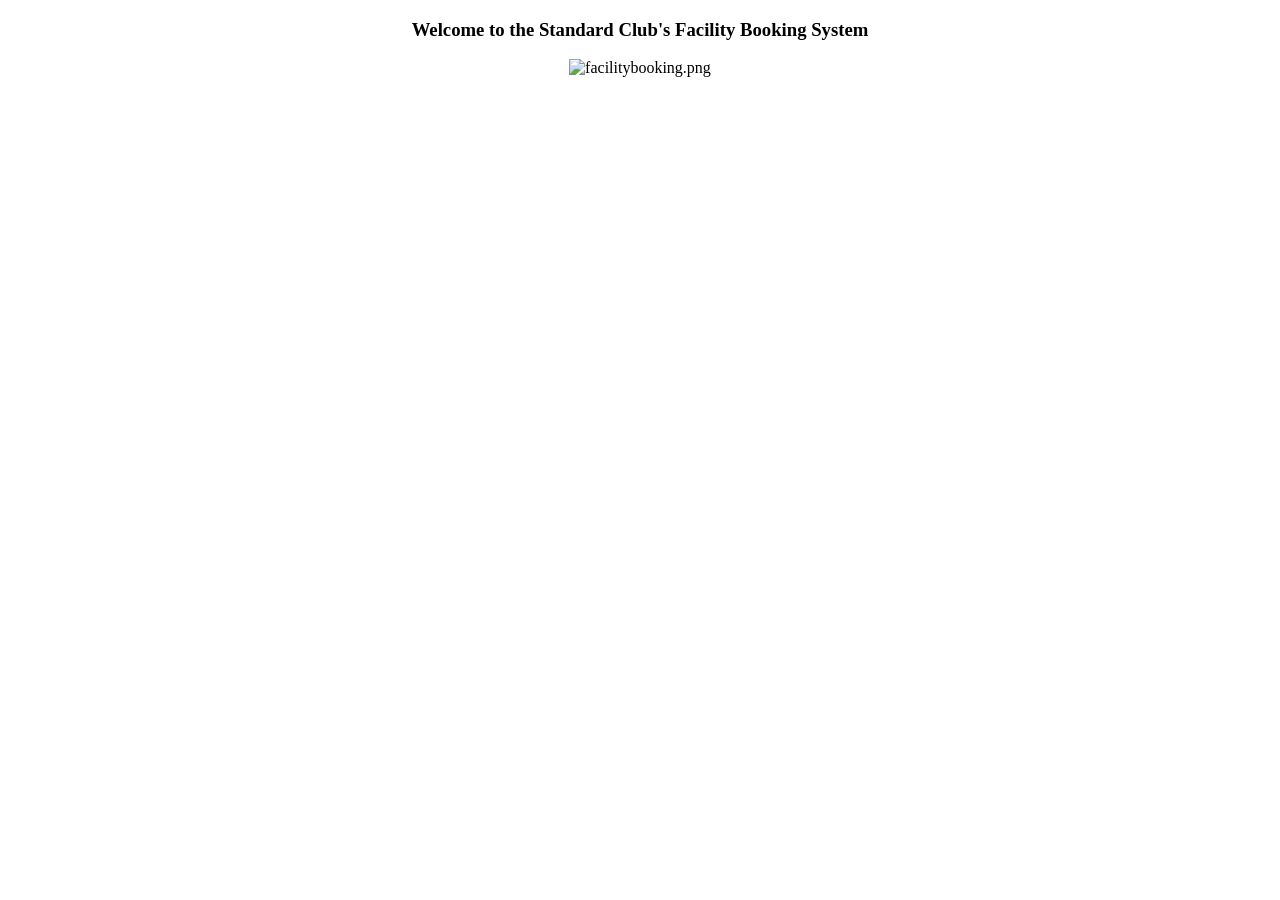
<file: club-simple-jpa-solution1/src/main/resources/templates/index.html>
<!DOCTYPE HTML>
<html xmlns:th="http://www.thymeleaf.org">
<head th:fragment="headerfiles">
<meta charset="UTF-8" />
<link th:href="@{/css/styles.css}" rel="stylesheet">
</head>


<body>
	<header th:insert = "fragment/shared_layout.html :: header"> </header>
	<div th:replace = "fragment/shared_layout.html :: menu"> </div>
	
	<div align="center"> 
		 <h3> Welcome to the Standard Club's Facility Booking System </h3>
		 <img alt = "facilitybooking.png" th:src="@{/image/image.png}" />
	</div >
	
	<div th:replace = "fragment/shared_layout.html :: footer"></div>
	 



</body>




</html>
</file>
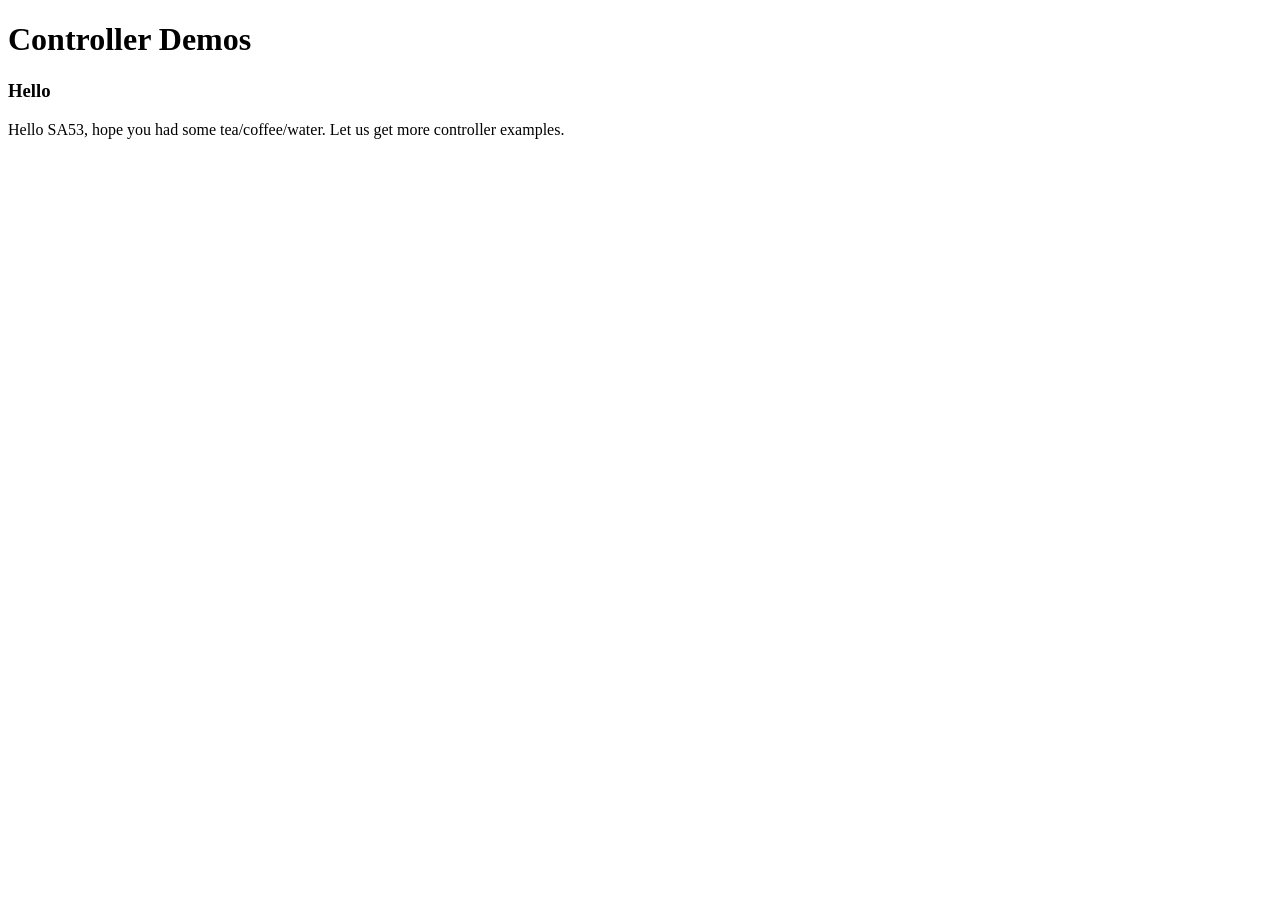
<file: welcome/src/main/resources/templates/index.html>
<!DOCTYPE html>
<html xmlns:th="http://www.thymeleaf.org">

<head>
	<title>Spring MVC Title</title>
</head>

<body>
	<h1>Controller Demos </h1>
	<h3 th:text=${s}> Hello </h3 >
	<p> Hello SA53, hope you had some  tea/coffee/water. Let us get more controller examples.   
	</p>
	
</body>

</html>
</file>
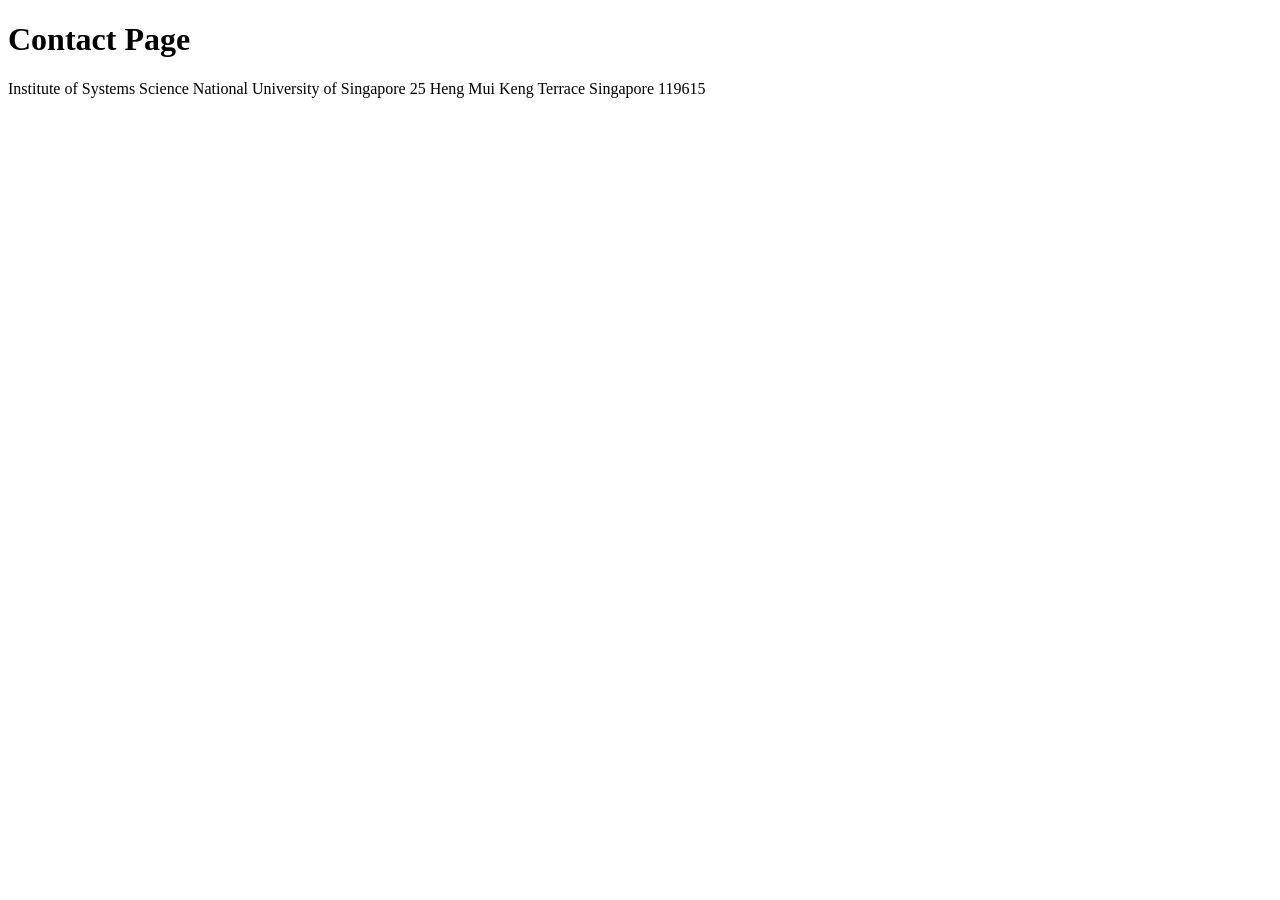
<file: cats/src/main/resources/templates/contact.html>
<!DOCTYPE html>
<html xmlns:th="http://www.thymeleaf.org">
<head th:replace="fragments/layout.html :: html_head"/>
<body>
	<div th:replace="fragments/layout.html :: menu"/>
	<div th:replace="fragments/layout.html :: header"/> 
<h1>Contact Page</h1>
<p>
Institute of Systems Science
National University of Singapore
25 Heng Mui Keng Terrace
Singapore 119615
</p>
</body>
</html>
</file>
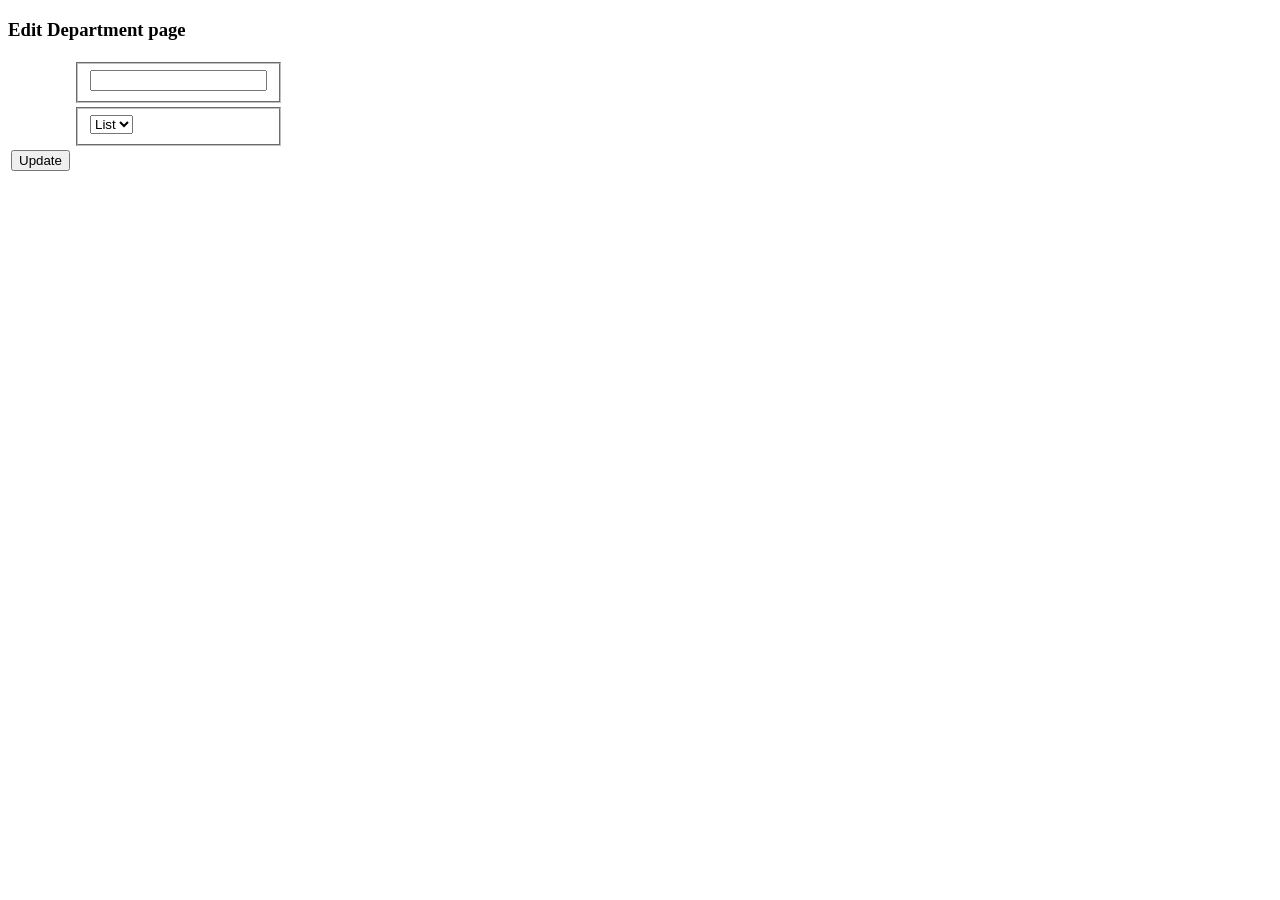
<file: cats/src/main/resources/templates/department-edit.html>
<!DOCTYPE html>
<html xmlns:th="http://www.thymeleaf.org">
<head>
<head th:replace="fragments/layout.html :: html_head"/>
<body>
	<div th:replace="fragments/layout.html :: menu"/>
	<div th:replace="fragments/layout.html :: header"/> 
	<h3>Edit Department page</h3>

	<form action="#" th:action="@{/admin/department/edit/}+${department.departmentId}" th:object="${department}"
		method="post">
		<table>
			<tbody>
				<tr>

					<td><span th:text="#{fieldLabel.departmentId}"></span></td>
					<td>
						<fieldset> <input type="text" th:field="*{departmentId}" readonly="readonly" /></fieldset>
					</td>
					<td th:if="${#fields.hasErrors('departmentId')}" th:errors="*{departmentId}"></td>

				</tr>
				<tr>
					<td><span th:text="#{fieldLabel.managerInCharge}"></span></td>
					<td>
						<fieldset> <select th:field="*{managerInCharge}">
								<option th:each="manager : ${eidlist}" th:value="${manager}" th:text="${manager}">List
								</option>
							</select> </fieldset>
					</td>
					<td th:if="${#fields.hasErrors('managerInCharge')}" th:errors="*{managerInCharge}"></td>
				</tr>
				<tr>
					<td><input type="submit" value="Update" class="blcass" /></td>
					<td></td>
					<td></td>
				</tr>
			</tbody>
		</table>
	</form>

</body>

</html>
</file>
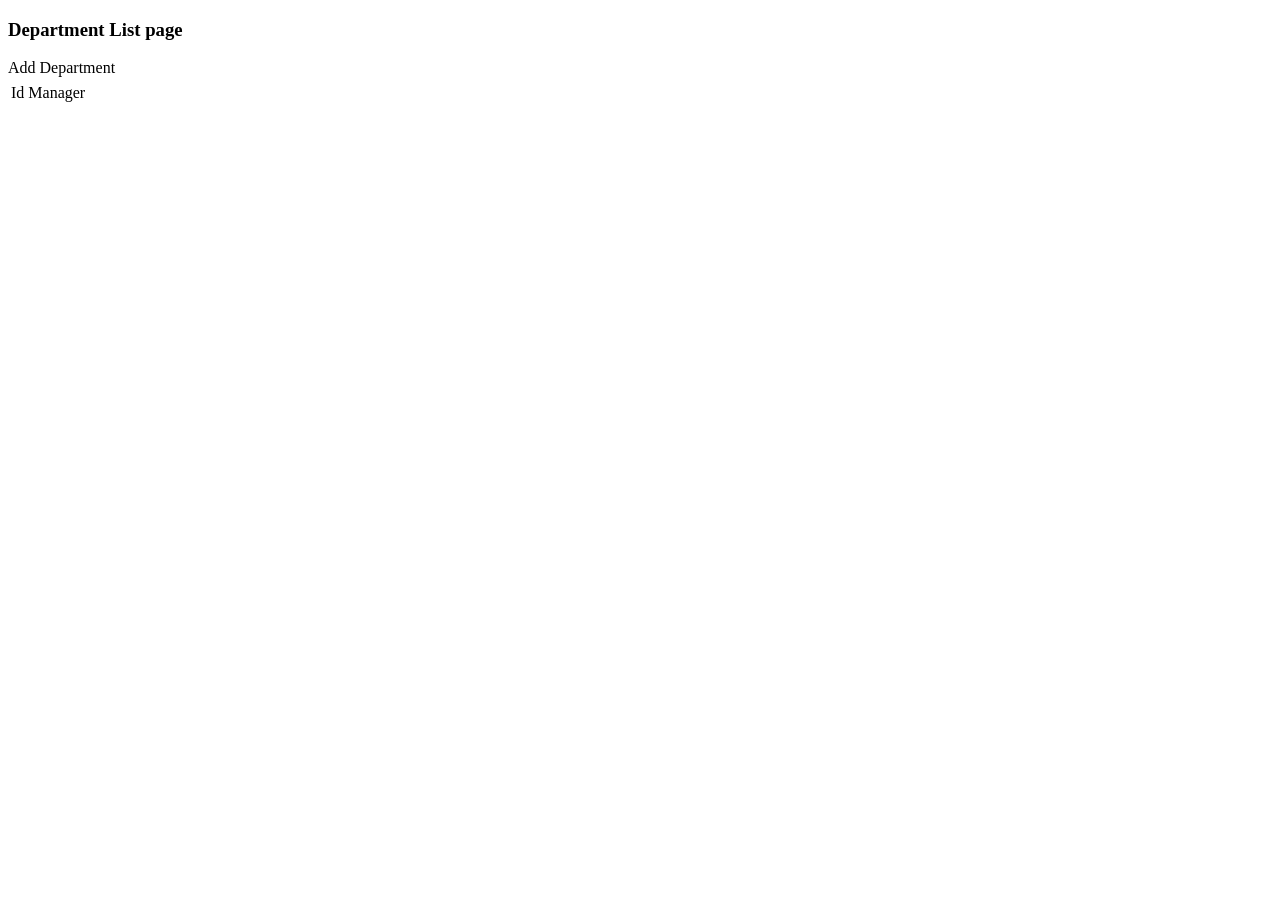
<file: cats/src/main/resources/templates/department-list.html>
<!DOCTYPE html>
<!DOCTYPE html>
<html xmlns:th="http://www.thymeleaf.org">
<head th:replace="fragments/layout.html :: html_head"/>

<body>
	<div th:replace="fragments/layout.html :: menu"/>
	<div th:replace="fragments/layout.html :: header"/> 
	<h3>Department List page</h3>
	<a th:href="@{/admin/department/create}">Add Department</a>
	<div th:if="${not #lists.isEmpty(departmentList)}">
		<table style="border: 1;">

			<tr class="listHeading">
				<th><span th:text="#{fieldLabel.departmentId}"></span></th>
				<th><span th:text="#{fieldLabel.managerId}"></span></th>
				<th><span th:text="#{caption.edit}"></span></th>
				<th><span th:text="#{caption.delete}"></span></th>
			</tr>
			<tr th:each="department : ${departmentList}" class="listRecord">
				<td align="left" th:text="${department.departmentId}">Id</td>
				<td align="left" th:text="${department.managerInCharge}">Manager</td>

				<td><a th:href="@{/admin/department/edit/}+${department.departmentId}" class="btn btn-default"><span
							th:text="#{caption.edit}"></span></a></td>
				<td><a th:href="@{/admin/department/delete/}+${department.departmentId}" class="btn btn-default"><span
							th:text="#{caption.delete}"></span></a></td>
			</tr>
		</table>
	</div>
</body>

</html>
</file>
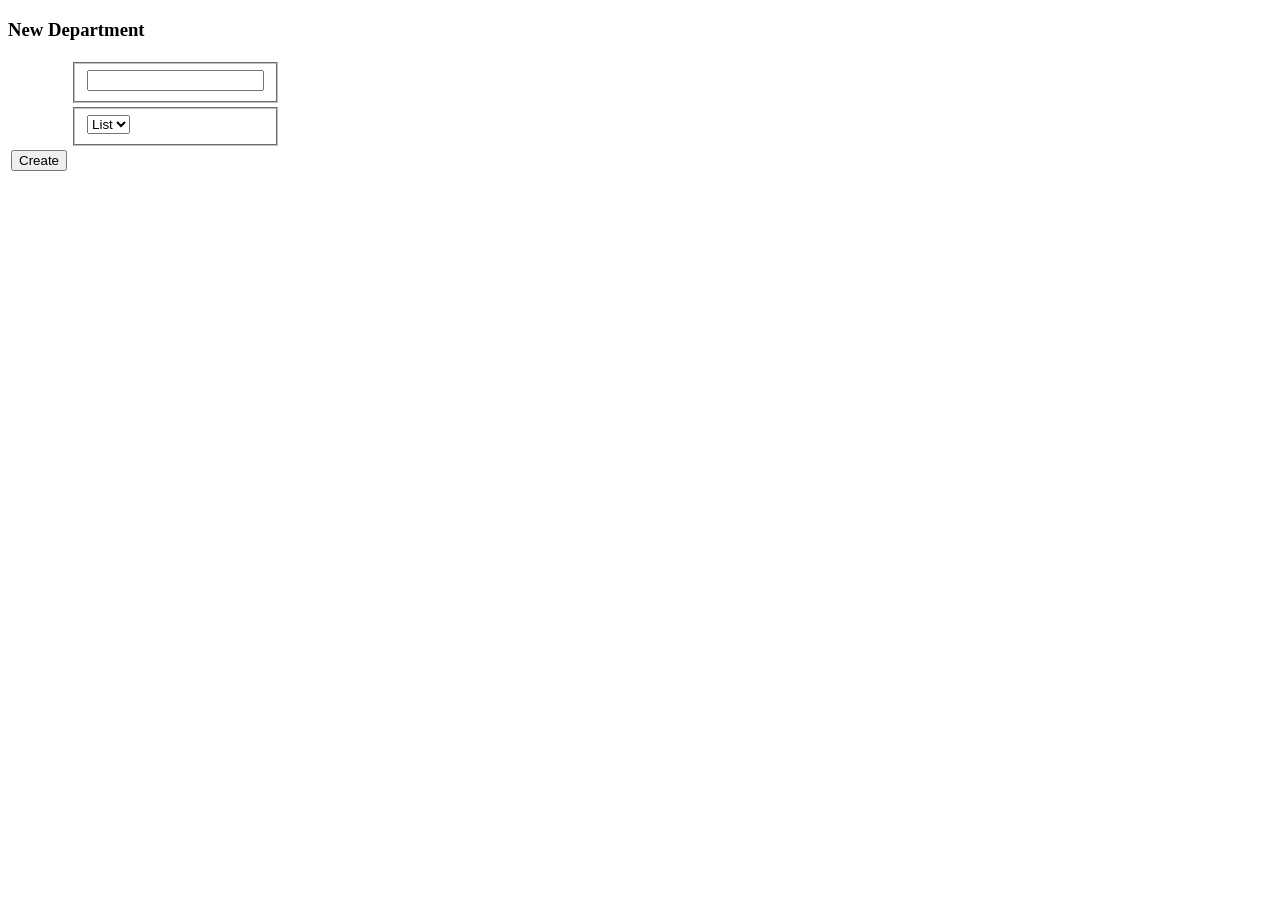
<file: cats/src/main/resources/templates/department-new.html>
<!DOCTYPE html>
<html xmlns:th="http://www.thymeleaf.org">
<head th:replace="fragments/layout.html :: html_head"/>

<body>
	<div th:replace="fragments/layout.html :: menu"/>
	<div th:replace="fragments/layout.html :: header"/> 
	<h3>New Department</h3>

	<form action="#" th:action="@{'/admin/department/create'}" th:object="${department}" method="post">
		<table>
			<tbody>
				<tr>
					<td><span th:text="#{fieldLabel.departmentId}"></span></td>
					<td>
						<fieldset> <input type="text" th:field="*{departmentId}" /> </fieldset>
					</td>
					<td th:if="${#fields.hasErrors('departmentId')}" th:errors="*{departmentId}"></td>
				</tr>
				<tr>
					<td><span th:text="#{fieldLabel.managerInCharge}"></span></td>
					<td>
						<fieldset> <select th:field="*{managerInCharge}">
								<option th:each="manager:${eidlist}" th:value="${manager}" th:text="${manager}">List
								</option>
							</select> </fieldset>
					</td>
					<td th:if="${#fields.hasErrors('managerInCharge')}" th:errors="*{managerInCharge}"></td>
				</tr>
				<tr>
					<td><input type="submit" value="Create" class="blcass" /></td>
					<td></td>
					<td></td>
				</tr>
			</tbody>
		</table>
	</form>

</body>

</html>
</file>
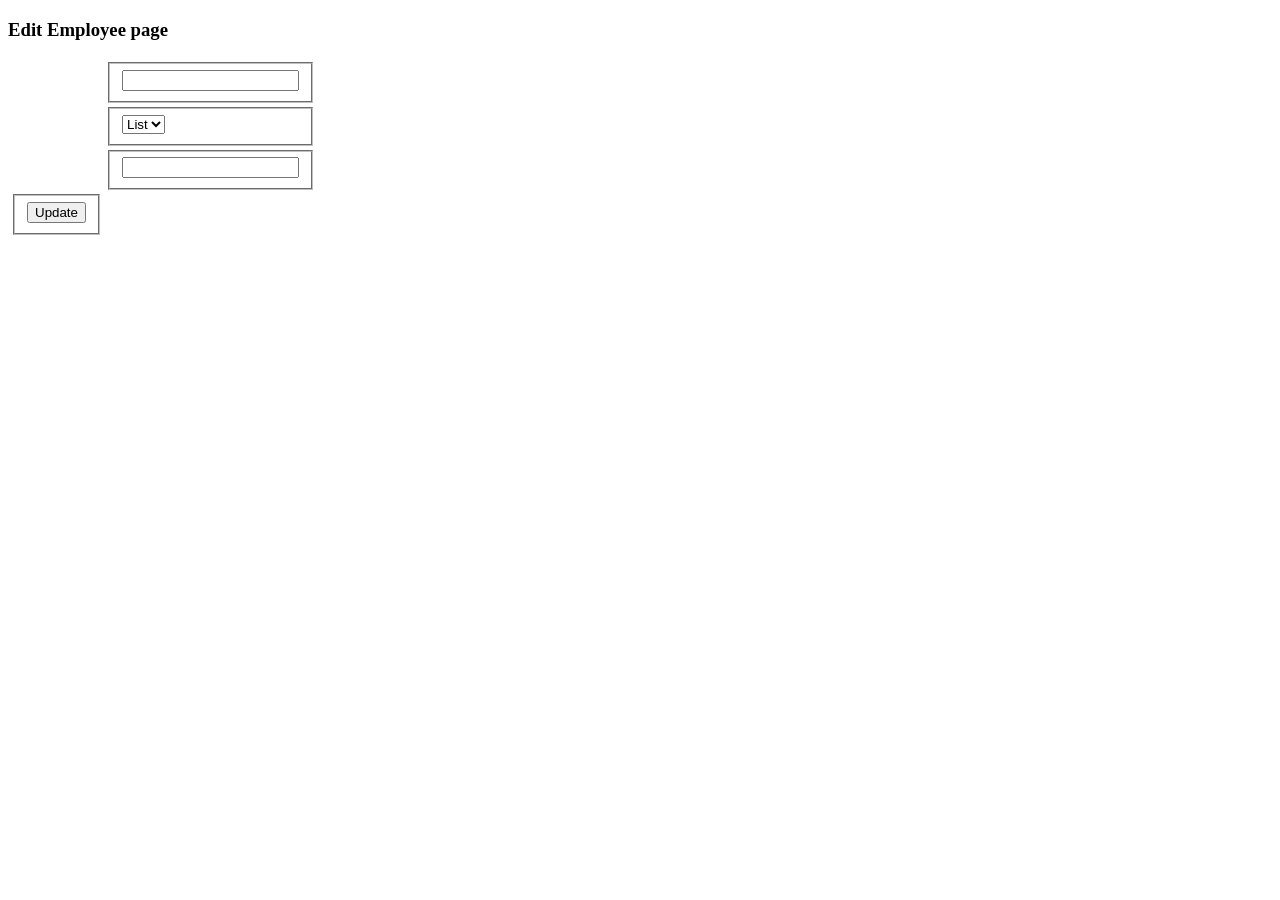
<file: cats/src/main/resources/templates/employee-edit.html>
<!DOCTYPE html>
<html xmlns:th="http://www.thymeleaf.org">
<head th:replace="fragments/layout.html :: html_head"/>

<body>
	<div th:replace="fragments/layout.html :: menu"/>
	<div th:replace="fragments/layout.html :: header"/> 
	<h3>Edit Employee page</h3>
	<form action="#" th:action="@{/admin/employee/edit/'+employee.employeeId}" th:object="${employee}" method="post">
		<table>
			<tbody>
				<tr>
					<td><span th:text="#{fieldLabel.employeeId}"></span></td>
					<td>
						<fieldset><input type="text" th:field="*{employeeId}" readonly="readonly" /></fieldset>
					</td>
					<td th:if="${#fields.hasErrors('employeeId')}" th:errors="*{employeeId}"></td>
				</tr>
				<tr>
					<td><span th:text="#{fieldLabel.managerId}"></span></td>
					<td>
						<fieldset><select th:field="*{managerId}">
								<option th:each="manager : ${eidlist}" th:value="${manager}" th:text="${manager}">List
								</option>
							</select></fieldset>
					</td>
					<td th:if="${#fields.hasErrors('managerId')}" th:errors="*{managerId}"></td>
				</tr>
				<tr>
					<td><span th:text="#{fieldLabel.name}"></span></td>
					<td>
						<fieldset><input type="text" th:field="*{name}" /></fieldset>
					</td>
					<td th:if="${#fields.hasErrors('name')}" th:errors="*{name}"></td>
				</tr>
				<tr>
					<td>
						<fieldset><input type="submit" value="Update" class="blcass" /></fieldset>
					</td>
					<td></td>
					<td></td>
				</tr>
			</tbody>
		</table>
	</form>

</body>

</html>
</file>
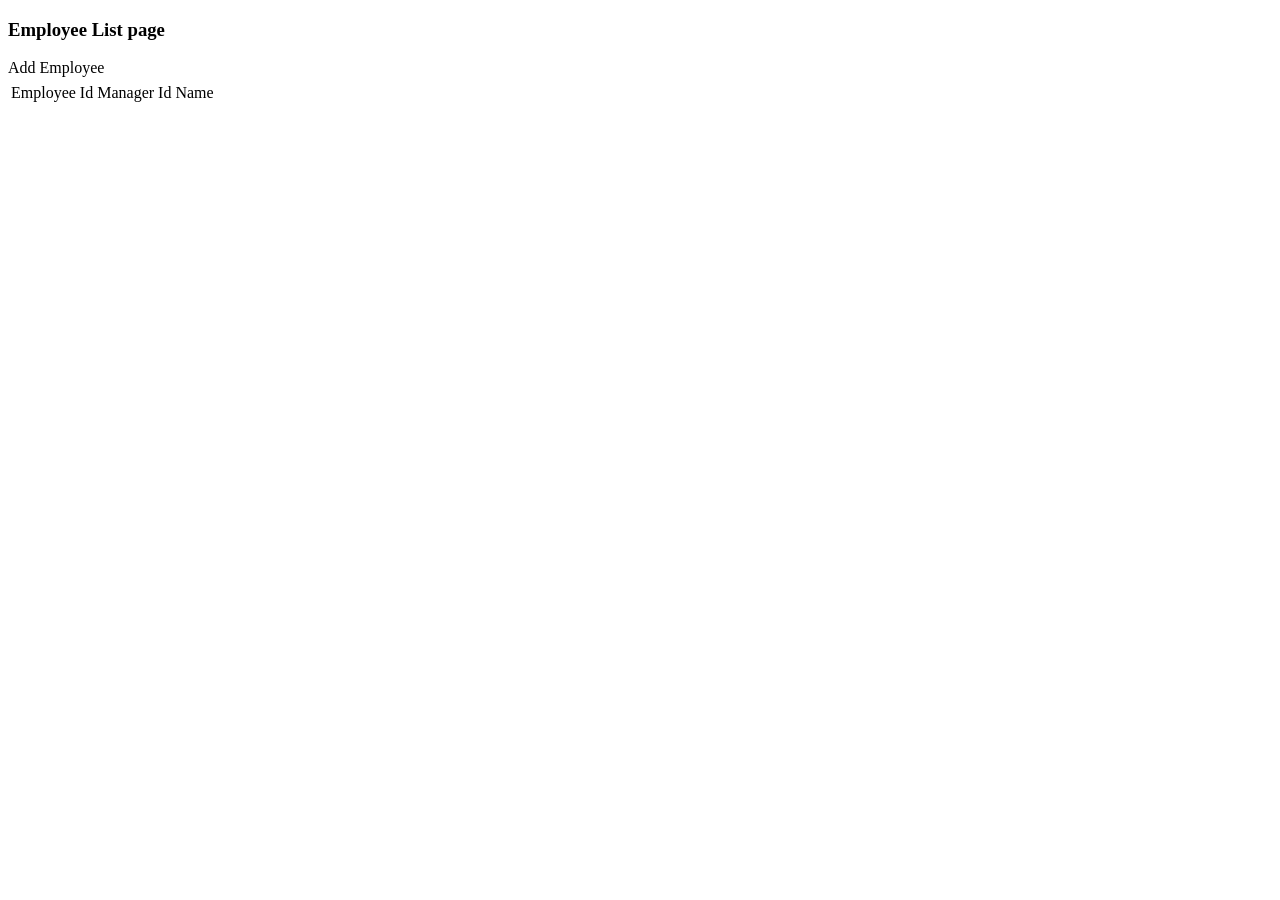
<file: cats/src/main/resources/templates/employee-list.html>
<!DOCTYPE html>
<html xmlns:th="http://www.thymeleaf.org">
<head th:replace="fragments/layout.html :: html_head"/>

<body>
	<div th:replace="fragments/layout.html :: menu"/>
	<div th:replace="fragments/layout.html :: header"/> 
	<h3>Employee List page</h3>
	<a th:href="@{/admin/employee/create}">Add
		Employee</a>

	<div th:if="${not #lists.isEmpty(employeeList)}">
		<table style="border: 1;">

			<tr class="listHeading">
				<th><span th:text="#{fieldLabel.employeeId}"></span></th>
				<th><span th:text="#{fieldLabel.managerId}"></span></th>
				<th><span th:text="#{fieldLabel.name}"></span></th>
				<th><span th:text="#{caption.edit}"></span></th>
				<th><span th:text="#{caption.delete}"></span></th>
			</tr>
			<tr th:each="employee : ${employeeList}" class="listRecord">
				<td align="left" th:text="${employee.employeeId}">Employee Id</td>
				<td align="left" th:text="${employee.managerId}">Manager Id</td>
				<td align="left" th:text="${employee.name}">Name</td>

				<td><a th:href="@{/admin/employee/edit/}+${employee.employeeId}" class="btn btn-default"><span
							th:text="#{caption.edit}"></span></a></td>
				<td><a th:href="@{/admin/employee/delete/}+${employee.employeeId}" class="btn btn-default"><span
							th:text="#{caption.delete}"></span></a></td>
			</tr>
		</table>
	</div>

</body>

</html>
</file>
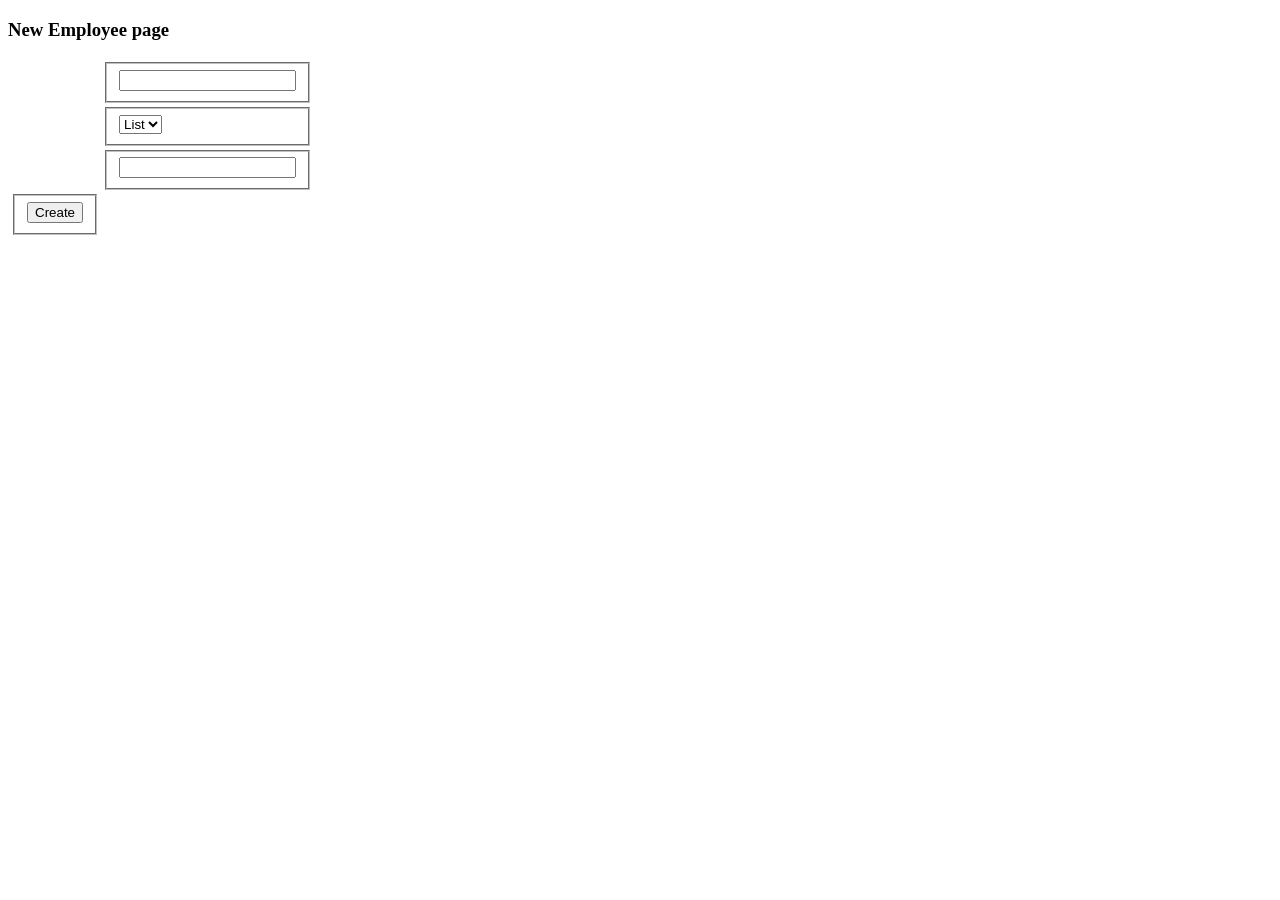
<file: cats/src/main/resources/templates/employee-new.html>
<!DOCTYPE html>
<html xmlns:th="http://www.thymeleaf.org">
<head th:replace="fragments/layout.html :: html_head"/>

<body>
	<div th:replace="fragments/layout.html :: menu"/>
	<div th:replace="fragments/layout.html :: header"/> 
	<h3>New Employee page</h3>

	<form action="#" th:action="@{/admin/employee/create}" th:object="${employee}" method="post">
		<table>
			<tbody>
				<tr>
					<td><span th:text="#{fieldLabel.employeeId}"></span></td>
					<td>
						<fieldset>
							<input type="text" th:field="*{employeeId}" />
						</fieldset>
					</td>
					<td th:if="${#fields.hasErrors('employeeId')}" th:errors="*{employeeId}"></td>
				</tr>
				<tr>
					<td><span th:text="#{fieldLabel.managerId}"></span></td>
					<td>
						<fieldset>
							<select th:field="*{managerId}">
								<option th:each="manager : ${eidlist}" th:value="${manager}" th:text="${manager}">List
								</option>
							</select>
						</fieldset>
					</td>
					<td th:if="${#fields.hasErrors('managerId')}" th:errors="*{managerId}"></td>
				</tr>
				<tr>
					<td><span th:text="#{fieldLabel.name}"></span></td>
					<td>
						<fieldset>
							<input type="text" th:field="*{name}" />
						</fieldset>
					</td>
					<td th:if="${#fields.hasErrors('name')}" th:errors="*{name}"></td>
				</tr>
				<tr>
					<td>
						<fieldset>
							<input type="submit" value="Create" class="blcass" />
						</fieldset>
					</td>
					<td></td>
					<td></td>
				</tr>
			</tbody>
		</table>
	</form>

</body>

</html>
</file>
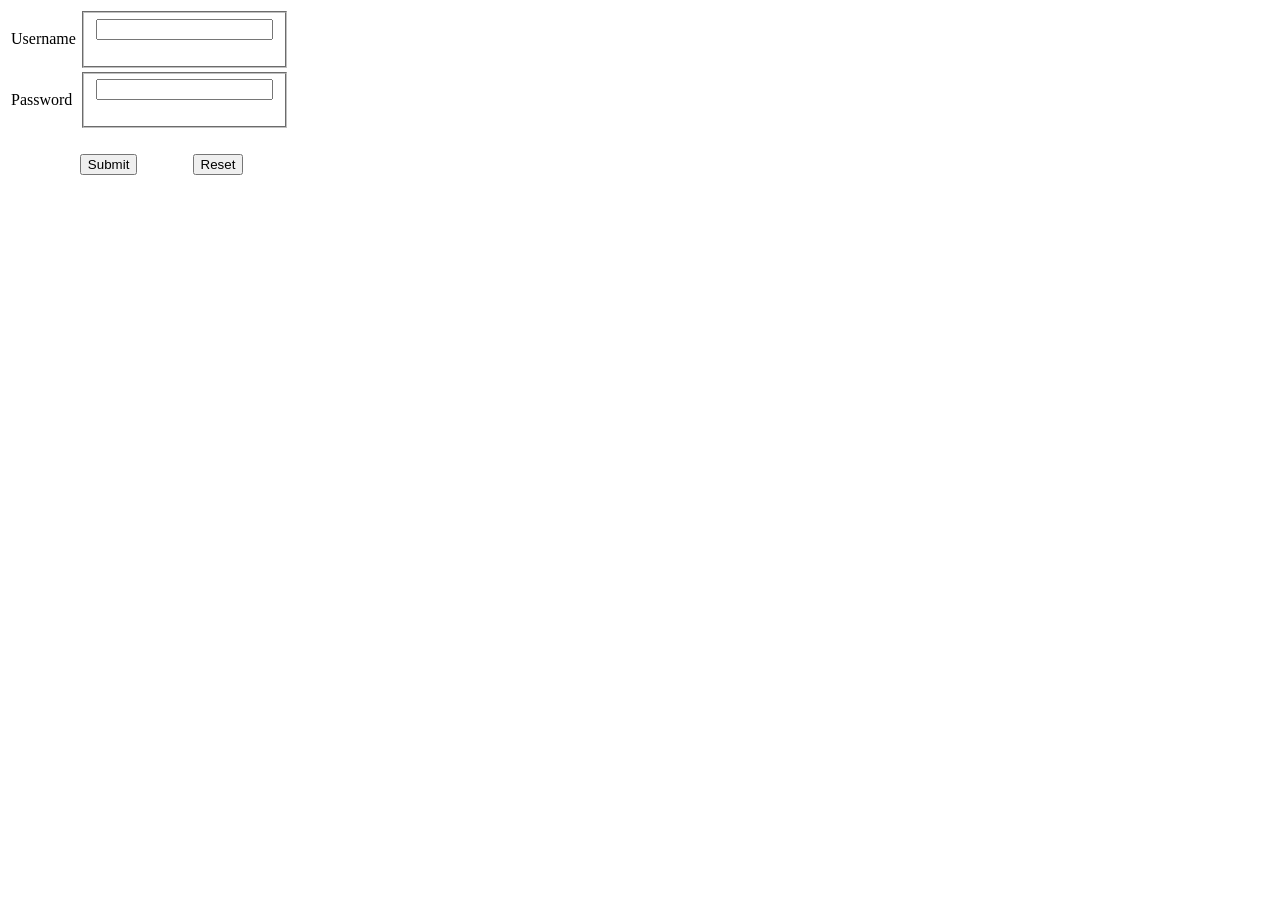
<file: cats/src/main/resources/templates/login.html>
<!DOCTYPE html>
<html xmlns:th="http://www.thymeleaf.org">
<head th:replace="fragments/layout.html :: html_head"/>
<body>
	<div th:replace="fragments/layout.html :: menu"/>
	<div th:replace="fragments/layout.html :: header"/> 
	<form action="#" th:object="${user}" th:action="@{'/home/authenticate'}">
		<table class="framed">
			<tr>
				<td><span th:text="#{fieldLabel.username}">Username</span></td>
				<td colspan="3">
					<fieldset>
						<input type="text" th:field="*{name}">
						<p th:if="${#fields.hasErrors('name')}" th:errors="*{name}">
					</fieldset>
				</td>
			</tr>
			<tr>
				<td><span th:text="#{fieldLabel.password}">Password</span></td>
				<td colspan="3">
					<fieldset> <input type="password" th:field="*{password}">
						<p th:if="${#fields.hasErrors('password')}" th:errors="*{password}">
					</fieldset>
				</td>

			</tr>
			<tr>
				<td colspan="4">&nbsp;</td>
			</tr>
			<tr>
				<td>&nbsp;</td>
				<td>
					<input type="submit" />
				</td>
				<td>
					<input type="reset" />
				</td>
			</tr>
		</table>
	</form>
	</div>
</body>

</html>
</file>
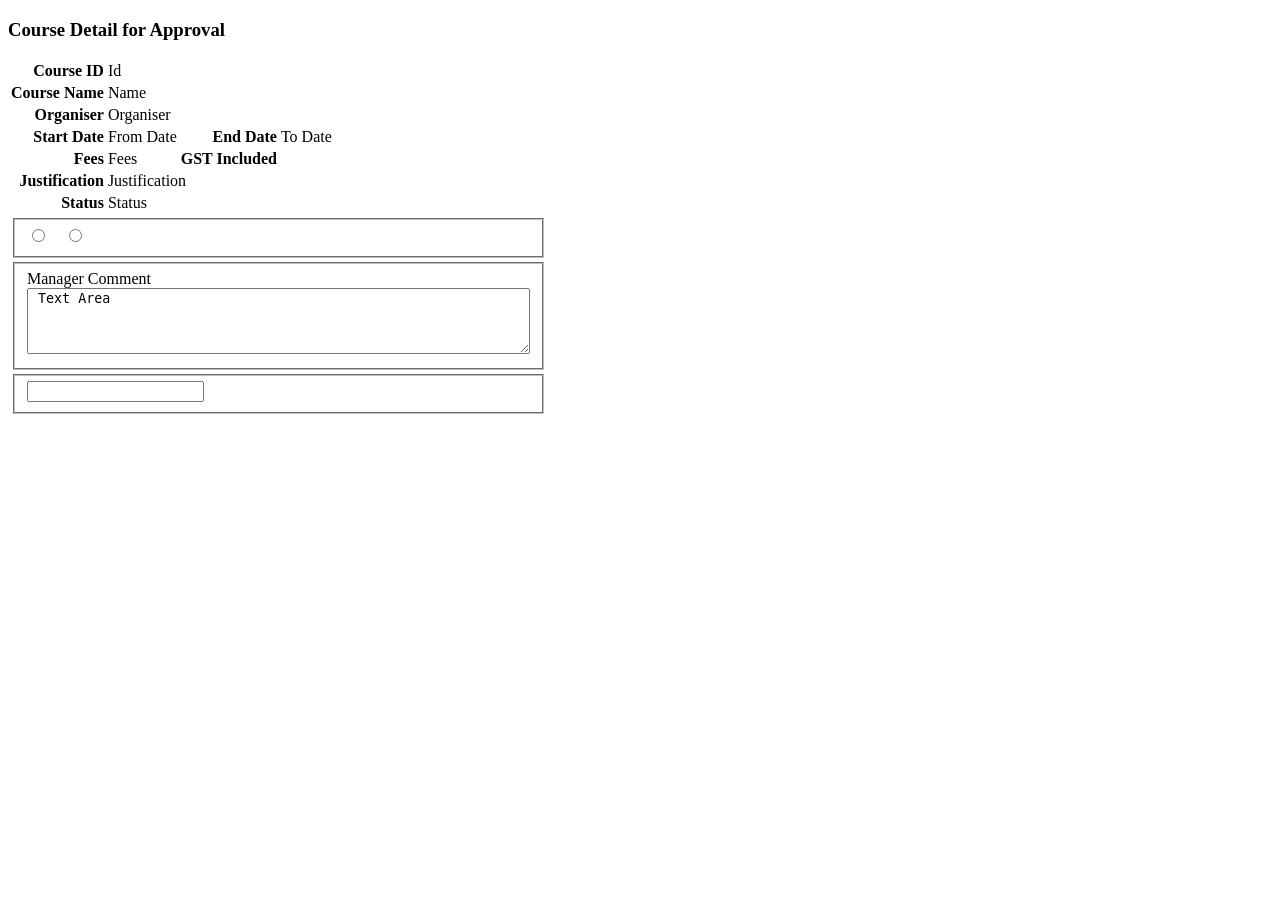
<file: cats/src/main/resources/templates/manager-course-detail.html>
<!DOCTYPE html>
<!DOCTYPE html>
<html xmlns:th="http://www.thymeleaf.org">
<head th:replace="fragments/layout.html :: html_head"/>

<body>
	<div th:replace="fragments/layout.html :: menu"/>
	<div th:replace="fragments/layout.html :: header"/> 
	<h3 th:utext="#{title.courseDetailsHistory}">Course Detail for Approval</h3>

	<table>
		<tr>
			<th align="right"><span th:text="#{fieldLabel.courseId}">Course
					ID</span></th>
			<td colspan="3" th:text="${course.courseId}">Id</td>
		</tr>
		<tr>
			<th align="right"><span th:text="fieldLabel.courseName">Course
					Name</span></th>
			<td colspan="3" th:text="${course.courseName}">Name</td>
		</tr>
		<tr>
			<th align="right"><span th:text="#{fieldLabel.organiser}">Organiser</span>
			</th>
			<td colspan="3" th:text="${course.organiser}">Organiser</td>
		</tr>
		<tr>
			<th align="right"><span th:text="#{fieldLabel.startDate}">Start
					Date</span></th>
			<td th:text="${#dates.format(course.fromDate, 'dd-MMM-yyyy')}">
				From Date</td>
			<th align="right"><span th:text="#{fieldLabel.endDate}">End
					Date</span></th>
			<td th:text="${#dates.format(course.toDate, 'dd-MMM-yyyy')}">To
				Date</td>
		</tr>
		<tr>
			<th align="right"><span th:text="#{fieldLabel.fees}">Fees</span>
			</th>
			<td th:text="${course.fees}">Fees</td>
			<th align="right"><span th:text="#{fieldLabel.gstIncluded}">GST
					Included</span></th>
			<td th:if="${course.gstIncluded}" th:text="#{caption.yes}"></td>
		</tr>
		<tr>
			<th align="right"><span th:text="#{fieldLabel.justification}">Justification</span>
			</th>
			<td colspan="3" th:text="${course.justification}">Justification</td>
		</tr>
		<tr>
			<th align="right"><span th:text="#{fieldLabel.status}">Status</span>
			</th>
			<td colspan="3" th:text="${course.status}">Status</td>
		</tr>
	</table>


	<form action="#" th:action="@{/manager/course/edit/}+${course.courseId}" th:object="${approve}" method="post">
		<table>
			<tr>
				<td>
					<fieldset>
						<input type="radio" th:field="*{decision}" th:value="APPROVED" />
						<label th:text="#{caption.approve}"></label> &nbsp;&nbsp; <input type="radio"
							th:field="*{decision}" th:value="REJECTED" /> <label th:text="#{caption.reject}"></label>
					</fieldset>
				</td>
			</tr>
			<tr>
				<td>
					<fieldset>
						<span th:text="#{fieldLabel.managerComment}">Manager
							Comment</span> <br>
						<textarea rows="4" cols="60" th:field="*{comment}"> Text Area</textarea>
					</fieldset>
				</td>
			</tr>
			<tr>
				<td>
					<fieldset>
						<input th:type="submit" th:value="Update" class="blcass" />
					</fieldset>
				</td>

			</tr>
		</table>

	</form>
</body>

</html>
</file>
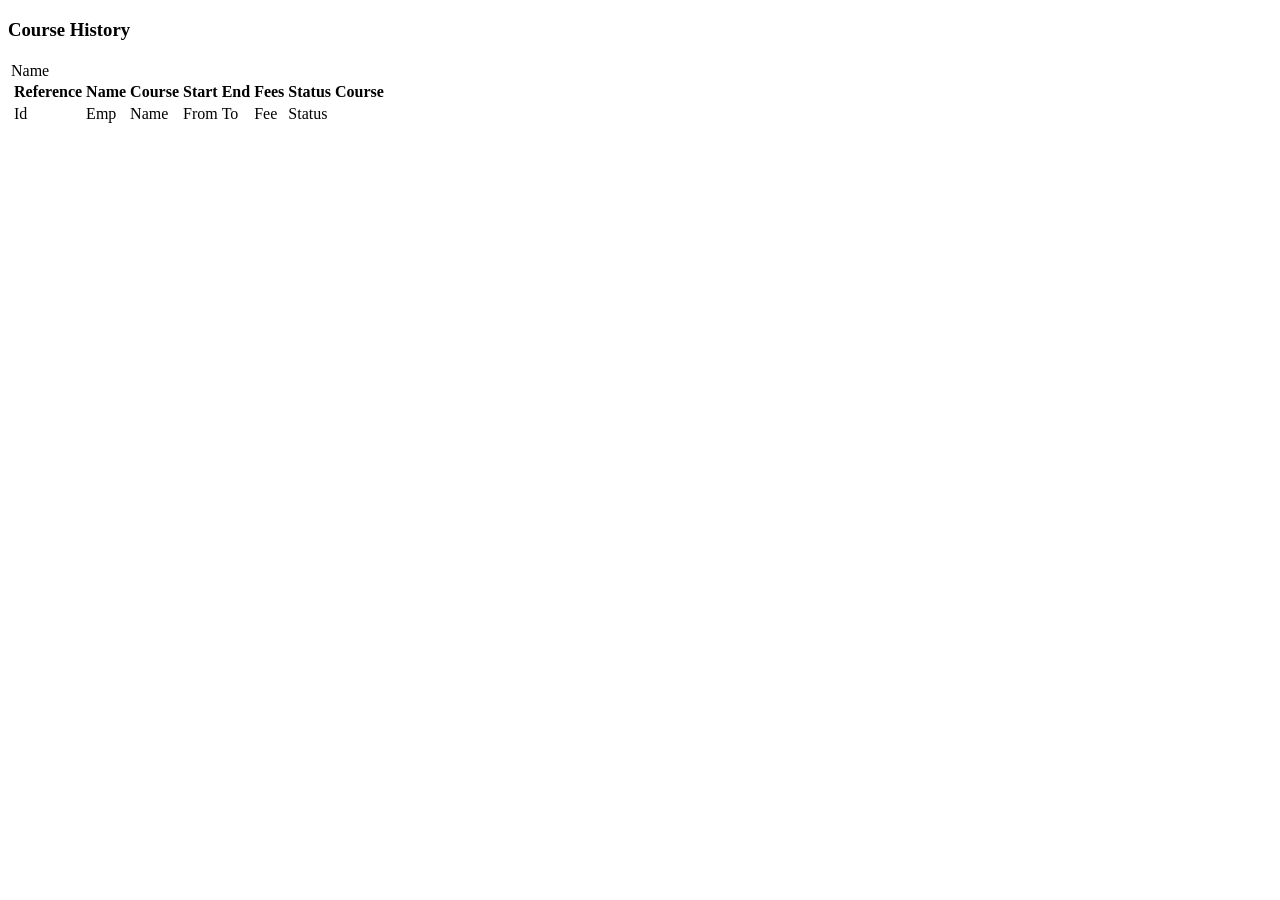
<file: cats/src/main/resources/templates/manager-pending-course-history.html>
<!DOCTYPE html>
<html xmlns:th="http://www.thymeleaf.org">
<head th:replace="fragments/layout.html :: html_head"/>

<body>
	<div th:replace="fragments/layout.html :: menu"/>
	<div th:replace="fragments/layout.html :: header"/> 
	<h3 th:utext="#{title.courseDetailsHistory}">Course History</h3>
	<div th:if="${not #lists.isEmpty(pendinghistory)}">
		<table>
			<tr class="listRecord" th:each="entry, stat : ${pendinghistory} ">
				<td>
					<div th:if="${not #lists.isEmpty(entry.value)}">
						<span th:text="${entry.key.name}">Name</span> <br />
						<table style="border: 1;">
							<tr class="listHeading">
								<th th:utext="#{fieldLabel.reference}">Reference</th>
								<th th:utext="#{fieldLabel.name}">Name</th>
								<th th:utext="#{fieldLabel.courseName}">Course</th>
								<th th:utext="#{fieldLabel.startDate}">Start</th>
								<th th:utext="#{fieldLabel.endDate}">End</th>
								<th th:utext="#{fieldLabel.fees}">Fees</th>
								<th th:utext="#{fieldLabel.status}">Status</th>
								<th th:utext="#{title.courseDetails}">Course</th>
							</tr>
							<tr class="listRecord" th:each="course : ${entry.value}">
								<td th:text="${course.courseId}">Id</td>
								<td th:text="${course.employeeId}">Emp</td>
								<td th:text="${course.courseName}">Name</td>
								<td th:text="${course.fromDate}">From</td>
								<td th:text="${course.toDate}">To</td>
								<td th:text="${course.fees}">Fee</td>
								<td th:text="${course.status}">Status</td>
								<td><a th:href="@{/manager/course/display/}+${course.courseId}"
										class="btn btn-default"><span th:text="#{caption.detail}"></span></a></td>
							</tr>
						</table>
					</div>
				</td>
			</tr>
		</table>
	</div>
</body>

</html>
</file>
